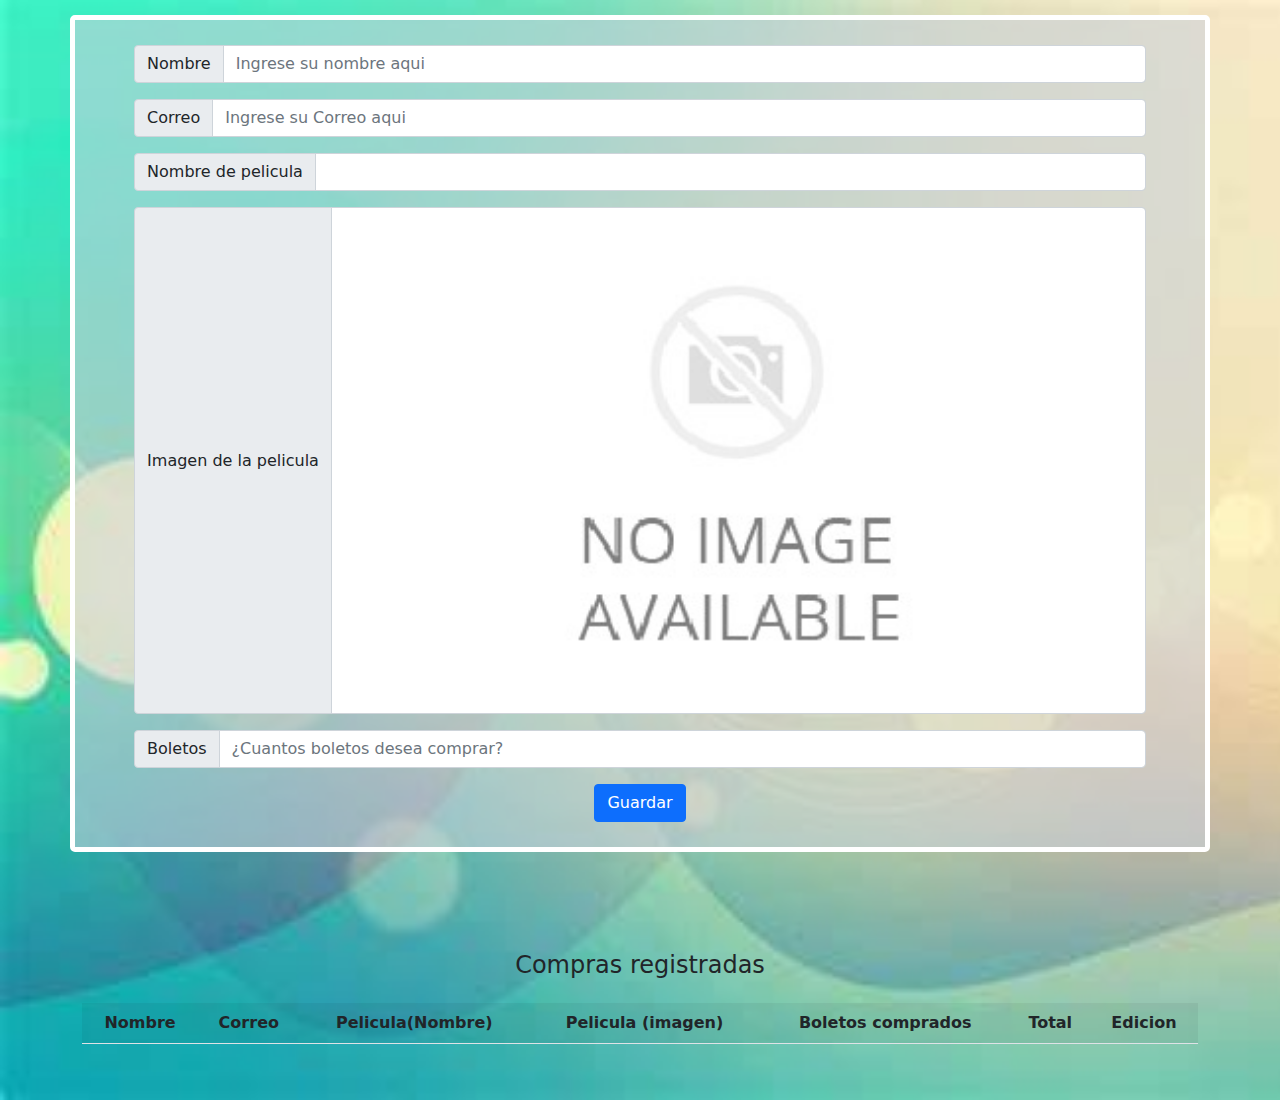
<file: index.html>
<!DOCTYPE html>
<html lang="es">
<head>
    <meta charset="UTF-8">
    <meta name="viewport" content="width=device-width, initial-scale=1.0">
    <!-- Para el manifest -->
    <meta name="theme_color" content="ffffff">
    <title>Peliculas</title>
    <link rel="stylesheet" href="css/stylesheet.css">
    <link rel="icon" type="image/x-icon" href="Resources/Iconos/Pel128.ico" />
    <!-- CSS only -->
    <!-- <link href="https://cdn.jsdelivr.net/npm/bootstrap@5.1.3/dist/css/bootstrap.min.css" 
rel="stylesheet" integrity="sha384-1BmE4kWBq78iYhFldvKuhfTAU6auU8tT94WrHftjDbrCEXSU1oBoqyl2QvZ6jIW3" crossorigin="anonymous"> -->
<!-- JavaScript Bundle with Popper -->
    <!-- <script src="https://cdn.jsdelivr.net/npm/bootstrap@5.1.3/dist/js/bootstrap.bundle.min.js" 
integrity="sha384-ka7Sk0Gln4gmtz2MlQnikT1wXgYsOg+OMhuP+IlRH9sENBO0LRn5q+8nbTov4+1p" crossorigin="anonymous"></script> -->
    <link rel="stylesheet" href="css/css/bootstrap.css">
    <script src="js/js/bootstrap.js"></script>
    <link rel="manifest" href="manifest.json">
</head>
<body id="body">
    <center>
        <section>
            <div class="container Custom01">
                <div class="row justify-content-center">
                    <div class="column col-11">
                        <form action="">
                            <div class="input-group mb-3">
                                <span class="input-group-text" id="inputGroup-sizing-default" for="Nombre">Nombre</span>
                                <input id="Nombre" name="Nombre" type="text" class="form-control" aria-label="Sizing example input" aria-describedby="inputGroup-sizing-default" placeholder="Ingrese su nombre aqui">
                            </div>
                            <div class="input-group mb-3">
                                <span class="input-group-text" id="inputGroup-sizing-default" for="Correo">Correo</span>
                                <input id="Correo" name="Correo" type="email" class="form-control" aria-label="Sizing example input" aria-describedby="inputGroup-sizing-default" placeholder="Ingrese su Correo aqui">
                            </div>
                            <div class="input-group mb-3">
                                <span class="input-group-text" id="inputGroup-sizing-default" for="Pelicula">Nombre de pelicula</span>
                                <select name="Pelicula" id="Pelicula" class="form-control" aria-label="Sizing example input" aria-describedby="inputGroup-sizing-default" >
                                    <option value="wallE">WallE</option>
                                    <option value="Shrek">Shrek</option>
                                    <option value="Cars">Cars</option>
                                    <option value="Anabelle">Anabelle</option>
                                    <option value="Halo">Halo</option>
                                </select>
                            </div>
                            <div class="input-group mb-3">
                                <span class="input-group-text" id="inputGroup-sizing-default" for="Imagen">Imagen de la pelicula</span>
                                <img style="width: 250px;" src="Resources/Default.jpg" alt="Imagen" class="form-control" aria-label="Sizing example input" aria-describedby="inputGroup-sizing-default" id="Imagen">
                            </div>
                            <div class="input-group mb-3">
                                <span class="input-group-text" id="inputGroup-sizing-default" for="Boletos">Boletos</span>
                                <input id="Boletos" name="Boletos" type="number" class="form-control" aria-label="Sizing example input" aria-describedby="inputGroup-sizing-default" placeholder="¿Cuantos boletos desea comprar?">
                            </div>
                            <button type="button" id="Enviar" class="btn btn-primary">Guardar</button>
                            <button type="button" id="Guardar" class="btn btn-success" style="display: none;">Guardar</button>
                        </form>
                    </div>
                </div>
            </div>
        </section>
        <section>
            <div class="container Custom02">
                <div class="row justify-content-center">
                    <legend class="my-1 py-3">Compras registradas</legend> <br>
                    <div class="column col-12">
                        <div class="table-responsive">
                        <table class="table table-striped" id="tabla" >
                            <tr>
                                <th class="text-center">Nombre</th>
                                <th class="text-center">Correo</th>
                                <th class="text-center">Pelicula(Nombre)</th>
                                <th class="text-center">Pelicula (imagen)</th>
                                <th class="text-center">Boletos comprados</th>
                                <th class="text-center">Total</th>
                                <th class="text-center">Edicion</th>
                            </tr>
                            <!-- <tr id="SeccionTabla">
                                <td class="text-center">XXXXX</td>
                                <td class="text-center">XXXXX</td>
                                <td class="text-center">XXXXX</td>
                                <td class="text-center"><img src="Resources/Default.jpg" alt="Imagen" class="form-control" aria-label="Sizing example input" aria-describedby="inputGroup-sizing-default" id="Imagen"></td>
                                <td class="text-center">XXXXX</td>
                                <td class="text-center">XXXXX</td>
                                <td class="text-center">
                                    <button type="button" class="btn btn-secondary m-2">No Disponible</button>
                                    <button type="button" class="btn btn-secondary m-2">No Disponible</button>
                                </td>
                            </tr> -->
                        </table>
                    </div>
                    </div>
                </div> 
            </div>
        </section>
    </center>
</body>
<script src="app.js"></script>
<script src="js/Scripts.js"></script>
</html>
</file>
<file: css/stylesheet.css>
body{
    background-image: url(../Resources/bg.jpg);
    /* background-color: rgb(173, 173, 173); */
    /* background-repeat: no-repeat; */
    background-size:cover;
    padding: 15px;
}
.Principal{
    display: flex;
    flex-wrap: wrap;
}
.Custom01{
    background-color: rgba(202, 210, 219, 0.569);
    border: solid white 5px;
    border-radius: 5px;
    padding: 25px;
}
.Custom02{
    /* border: double black 5px;
    border-radius: 5px; */
    padding: 25px;
    margin-top: 50px;
    padding: 25px;
}

/*Error*/
.Body2{
    background-image: url(../Resources/bg.jpg);
    margin: 50px;
    /* background-color: rgb(173, 173, 173); */
    /* background-repeat: no-repeat; */
    background-size:cover;
    padding: 15px;
}
.Custom03{
    /* background-color: rgba(143, 186, 236, 0.569); */
    /* border: solid white 5px; */
    border-radius: 5px;
    padding: 25px;
}
</file>
